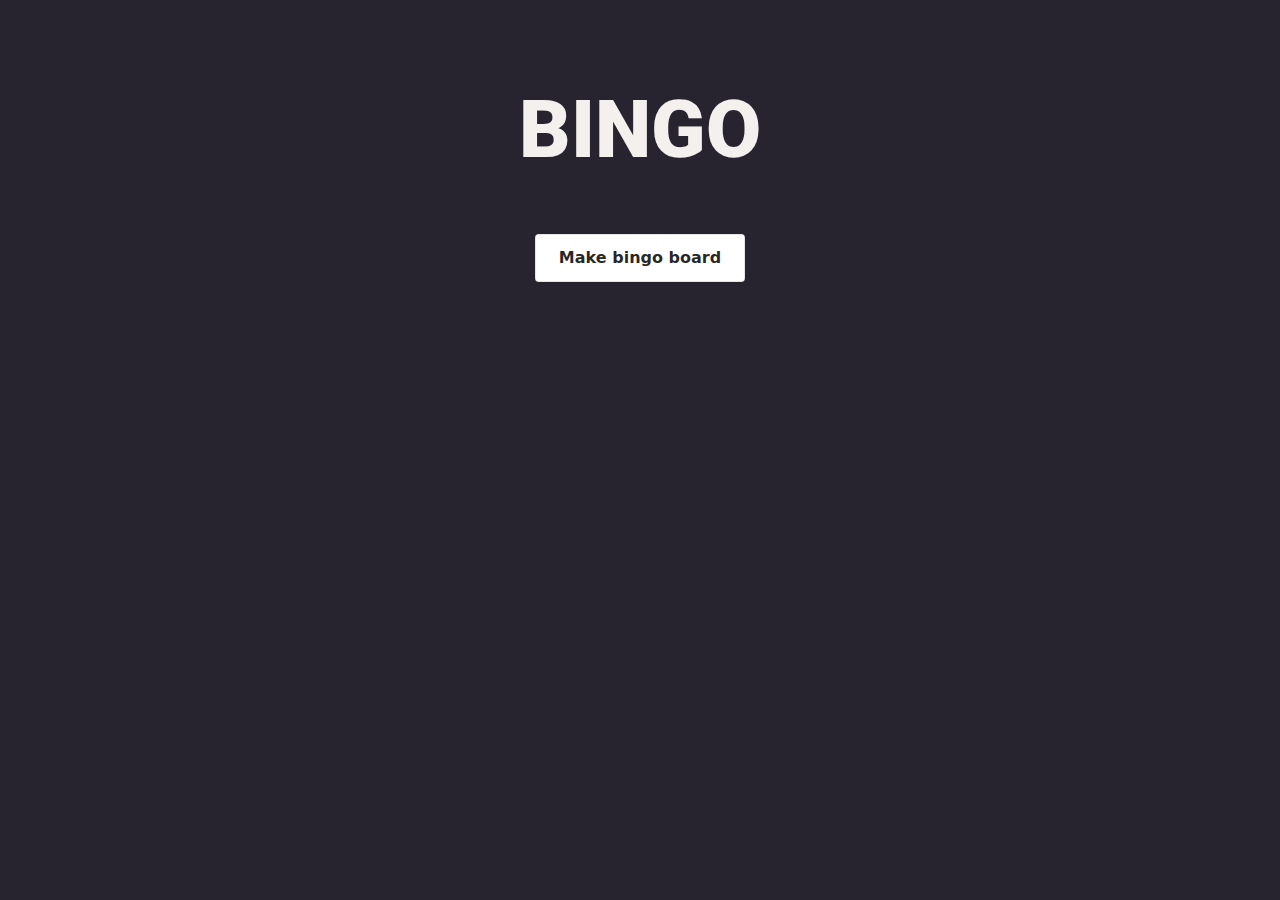
<file: index.html>
<!DOCTYPE html>
<html lang="en">
  <head>
    <meta charset="UTF-8" />
    <meta http-equiv="X-UA-Compatible" content="IE=edge" />
    <meta
      name="viewport"
      content="width=device-width, initial-scale=1.0"
    />
    <link rel="stylesheet" href="./styles.css" />
    <link rel="preconnect" href="https://fonts.googleapis.com" />
    <link rel="preconnect" href="https://fonts.gstatic.com" crossorigin />
    <link
      href="https://fonts.googleapis.com/css2?family=Roboto:wght@400;500&display=swap"
      rel="stylesheet"
    />
    <title>BINGOOOOOO</title>
  </head>
  <body>
    <div class="container" id="container">
      <h1>BINGO</h1>
      <div class="cardGrid" id="cardGrid"></div>
      <button class="btn">Make bingo board</button>
    </div>

    <script type="module" src="bingo.js"></script>
  </body>
</html>
</file>
<file: styles.css>
* {
  margin: 0;
  padding: 0;
  box-sizing: border-box;

  /* colors */
  --purple: #28242f;
  --gray: #8e8f8e;
  --orange: #df4e42;
  --lightorange: #f2984b;
  --white: #f3f0ed;
}

body {
  font-family: 'Roboto', sans-serif;
  background: var(--purple);
  color: var(--white);
}

.container {
  margin-top: 10vh;
  display: flex;
  flex-direction: column;
  align-items: center;
  justify-content: center;
  font-family: 'Roboto', sans-serif;
}
#cardGrid {
  margin: 0 auto;
  margin-top: 2rem;
  margin-bottom: 1rem;
  display: grid;
  grid-template-columns: 1fr 1fr 1fr;
  width: auto;
  font-family: 'Roboto', sans-serif;
  background: var(--purple);
}

.cardDiv {
  display: flex;
  flex-direction: column;
  align-items: center;
  justify-content: center;
  text-align: center;
  width: 125px;
  height: 125px;
  padding: 2rem;
  font-family: 'Roboto', sans-serif;
  border: 2px solid var(--lightorange);
  background-color: var(--purple);
}

.cardDiv img {
  width: 28px;
}
.cardDiv:hover {
  animation: pulse 0.22s ease-in-out;
  z-index: 100;
}

@keyframes pulse {
  50% {
    transform: scale(1.1);
  }
  100% {
    transform: scale(1);
  }
}
.quote {
  font-family: 'Roboto', sans-serif;
  font-size: 16px;
  line-height: 95%;
  font-weight: 500;
}

h1 {
  color: var(--white);
}

.btn {
  align-items: center;
  background-color: #ffffff;
  border: 1px solid rgba(0, 0, 0, 0.1);
  border-radius: 0.25rem;
  box-shadow: rgba(0, 0, 0, 0.02) 0 1px 3px 0;
  box-sizing: border-box;
  color: rgba(0, 0, 0, 0.85);
  cursor: pointer;
  display: inline-flex;
  font-family: system-ui, -apple-system, system-ui, 'Helvetica Neue',
    Helvetica, Arial, sans-serif;
  font-size: 16px;
  font-weight: 600;
  justify-content: center;
  line-height: 1.25;
  margin: 0;
  min-height: 3rem;
  padding: calc(0.875rem - 1px) calc(1.5rem - 1px);
  position: relative;
  text-decoration: none;
  transition: all 250ms;
  user-select: none;
  -webkit-user-select: none;
  touch-action: manipulation;
  vertical-align: baseline;
  width: auto;
  margin: 1rem;
}
.btn:hover,
.btn:focus {
  border-color: rgba(0, 0, 0, 0.15);
  box-shadow: rgba(0, 0, 0, 0.1) 0 4px 12px;
  color: rgba(0, 0, 0, 0.65);
}
.btn:hover {
  transform: translateY(-1px);
}
.btn:active {
  background-color: #f0f0f1;
  border-color: rgba(0, 0, 0, 0.15);
  box-shadow: rgba(0, 0, 0, 0.06) 0 2px 4px;
  color: rgba(0, 0, 0, 0.65);
  transform: translateY(0);
}

.selected {
  background-color: #f2984b;

  color: var(--purple);
}

h1 {
  animation: text-shadow 1.5s ease-in-out;
  font-size: 5em;
  font-weight: 900;
  line-height: 1;
}

a:hover {
  text-decoration: none;
}

@keyframes text-shadow {
  0% {
    transform: translateY(0);
    text-shadow: 0 0 0 #0c2ffb, 0 0 0 #2cfcfd, 0 0 0 #fb203b, 0 0 0 #fefc4b;
  }

  20% {
    transform: translateY(-1em);
    text-shadow: 0 0.125em 0 #0c2ffb, 0 0.25em 0 #2cfcfd,
      0 -0.125em 0 #fb203b, 0 -0.25em 0 #fefc4b;
  }

  40% {
    transform: translateY(0.5em);
    text-shadow: 0 -0.0625em 0 #0c2ffb, 0 -0.125em 0 #2cfcfd,
      0 0.0625em 0 #fb203b, 0 0.125em 0 #fefc4b;
  }

  60% {
    transform: translateY(-0.25em);
    text-shadow: 0 0.03125em 0 #0c2ffb, 0 0.0625em 0 #2cfcfd,
      0 -0.03125em 0 #fb203b, 0 -0.0625em 0 #fefc4b;
  }

  80% {
    transform: translateY(0);
    text-shadow: 0 0 0 #0c2ffb, 0 0 0 #2cfcfd, 0 0 0 #fb203b, 0 0 0 #fefc4b;
  }

  99% {
    color: var(--white);
  }
}
</file>
